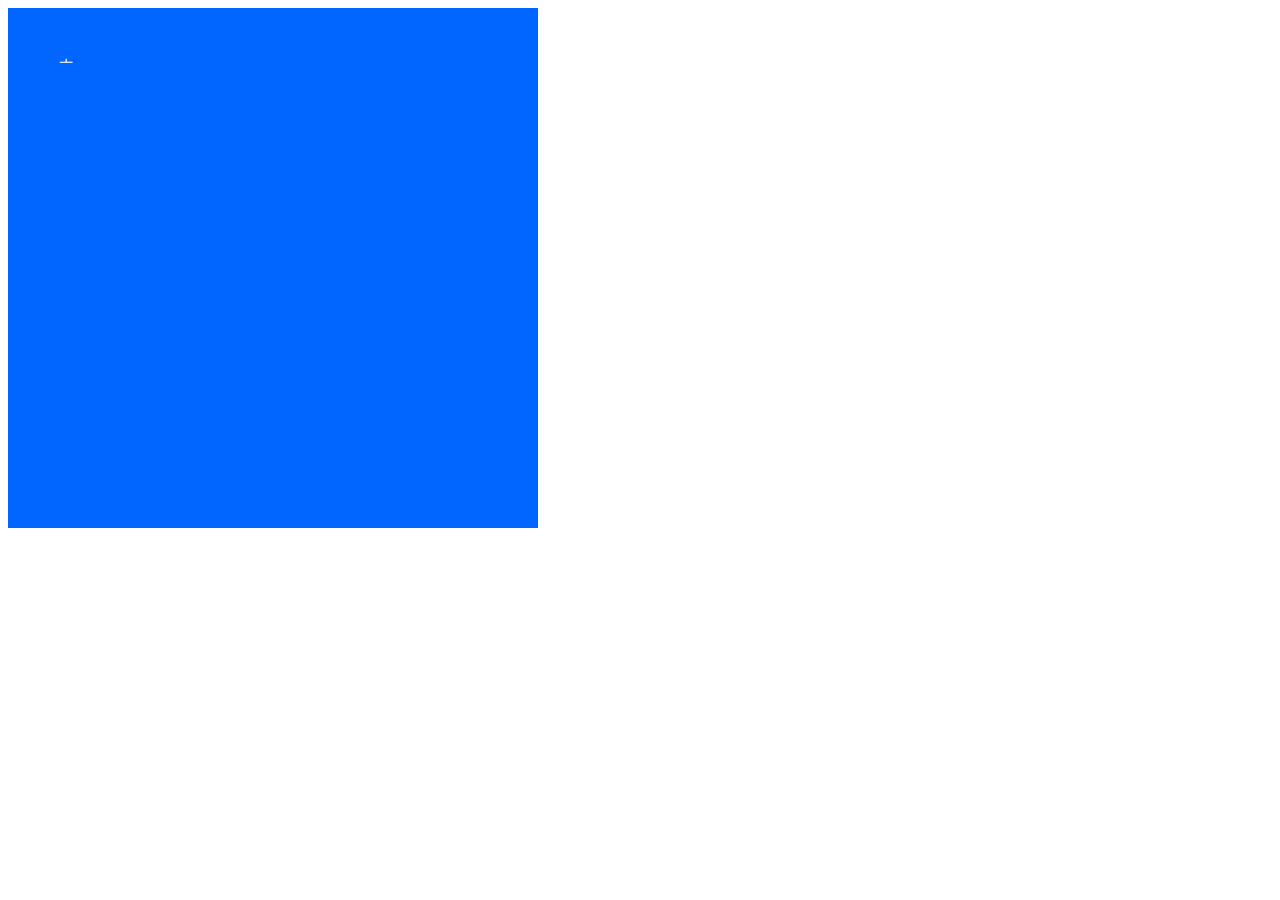
<file: 01-Box-Model/index.html>
<!DOCTYPE html>
<html lang="en">
  <head>
    <meta charset="UTF-8" />
    <meta name="viewport" content="width=device-width, initial-scale=1.0" />
    <title>Box-Model</title>
    <link rel="stylesheet" href="./styles.css" />
  </head>
  <body>
    <div class="box">
      ㅗ
    </div>
  </body>
</html>
</file>
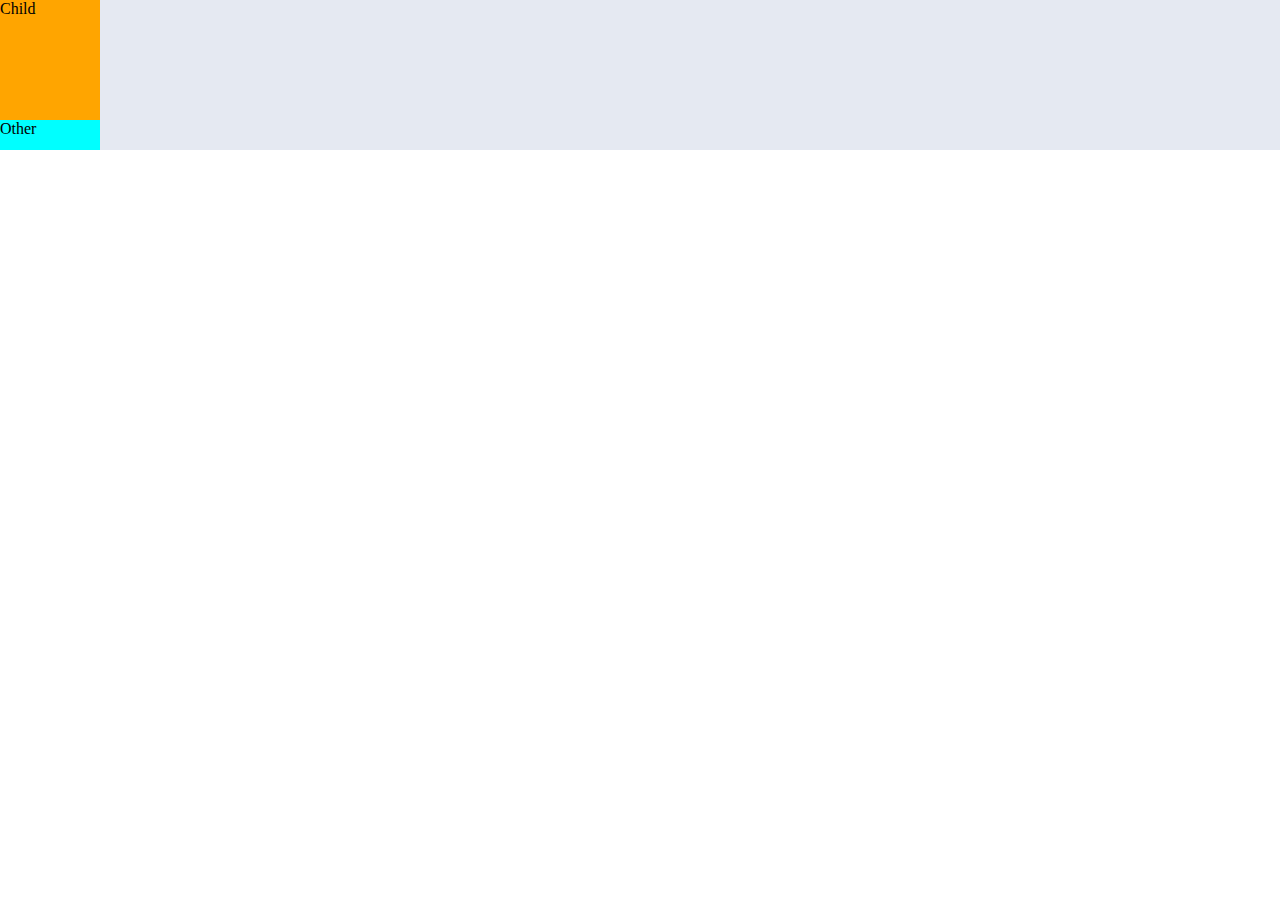
<file: 02-block/index.html>
<!DOCTYPE html>
<html lang="en">
  <head>
    <meta charset="UTF-8" />
    <meta name="viewport" content="width=device-width, initial-scale=1.0" />
    <title>Block</title>
    <link rel="stylesheet" href="styles.css" />
  </head>
  <body>
    <div class="parent">
      <div class="child">
        Child
      </div>
      <div class="other">
        Other
      </div>
    </div>
  </body>
</html>
</file>
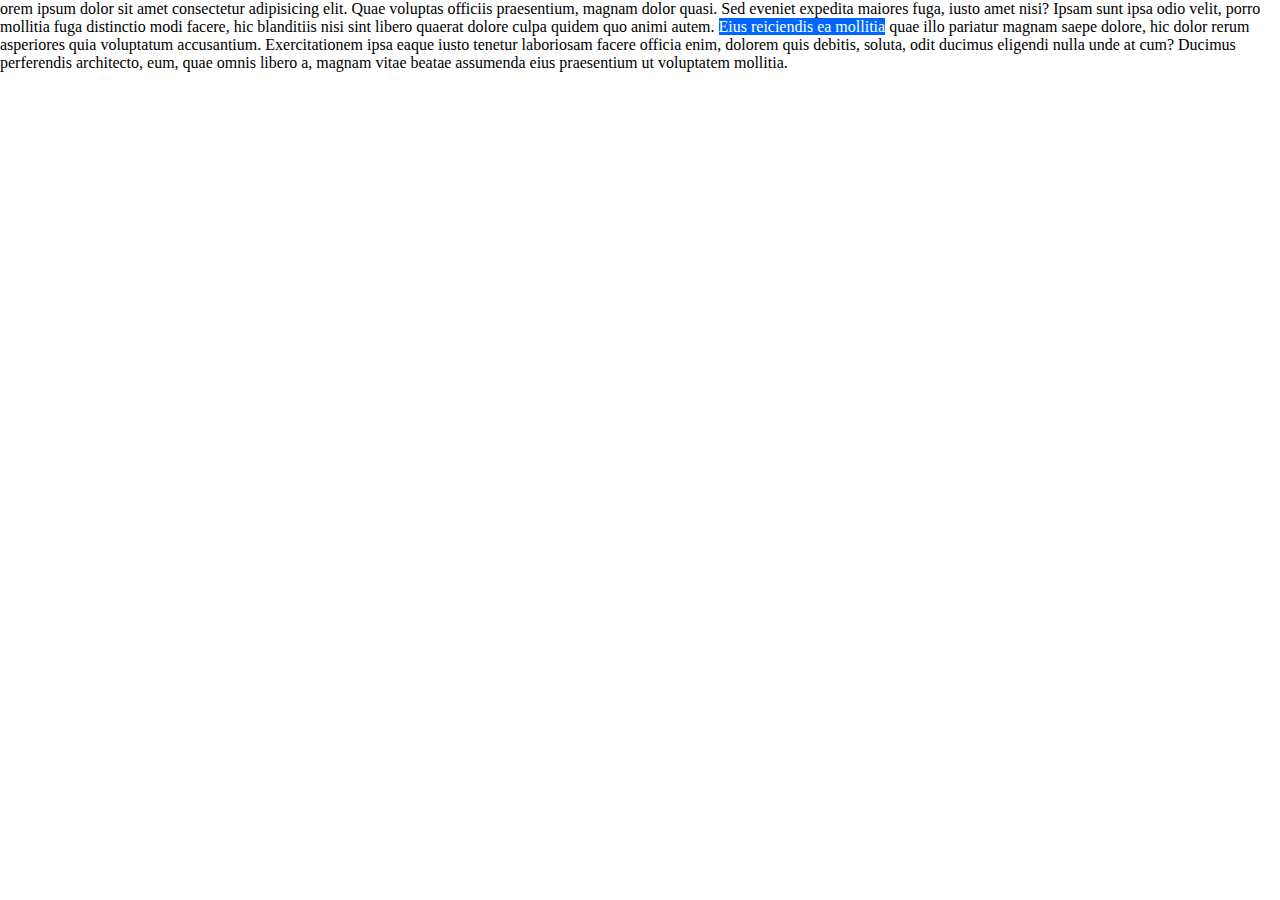
<file: 03-Inline/index.html>
<!DOCTYPE html>
<html lang="en">
  <head>
    <meta charset="UTF-8" />
    <meta name="viewport" content="width=device-width, initial-scale=1.0" />
    <title>Inline</title>
    <link rel="stylesheet" href="styles.css" />
  </head>
  <body>
    <p>
      orem ipsum dolor sit amet consectetur adipisicing elit. Quae voluptas
      officiis praesentium, magnam dolor quasi. Sed eveniet expedita maiores
      fuga, iusto amet nisi? Ipsam sunt ipsa odio velit, porro mollitia fuga
      distinctio modi facere, hic blanditiis nisi sint libero quaerat dolore
      culpa quidem quo animi autem.
      <span>Eius reiciendis ea mollitia</span> quae illo pariatur magnam saepe
      dolore, hic dolor rerum asperiores quia voluptatum accusantium.
      Exercitationem ipsa eaque iusto tenetur laboriosam facere officia enim,
      dolorem quis debitis, soluta, odit ducimus eligendi nulla unde at cum?
      Ducimus perferendis architecto, eum, quae omnis libero a, magnam vitae
      beatae assumenda eius praesentium ut voluptatem mollitia.
    </p>
  </body>
</html>
</file>
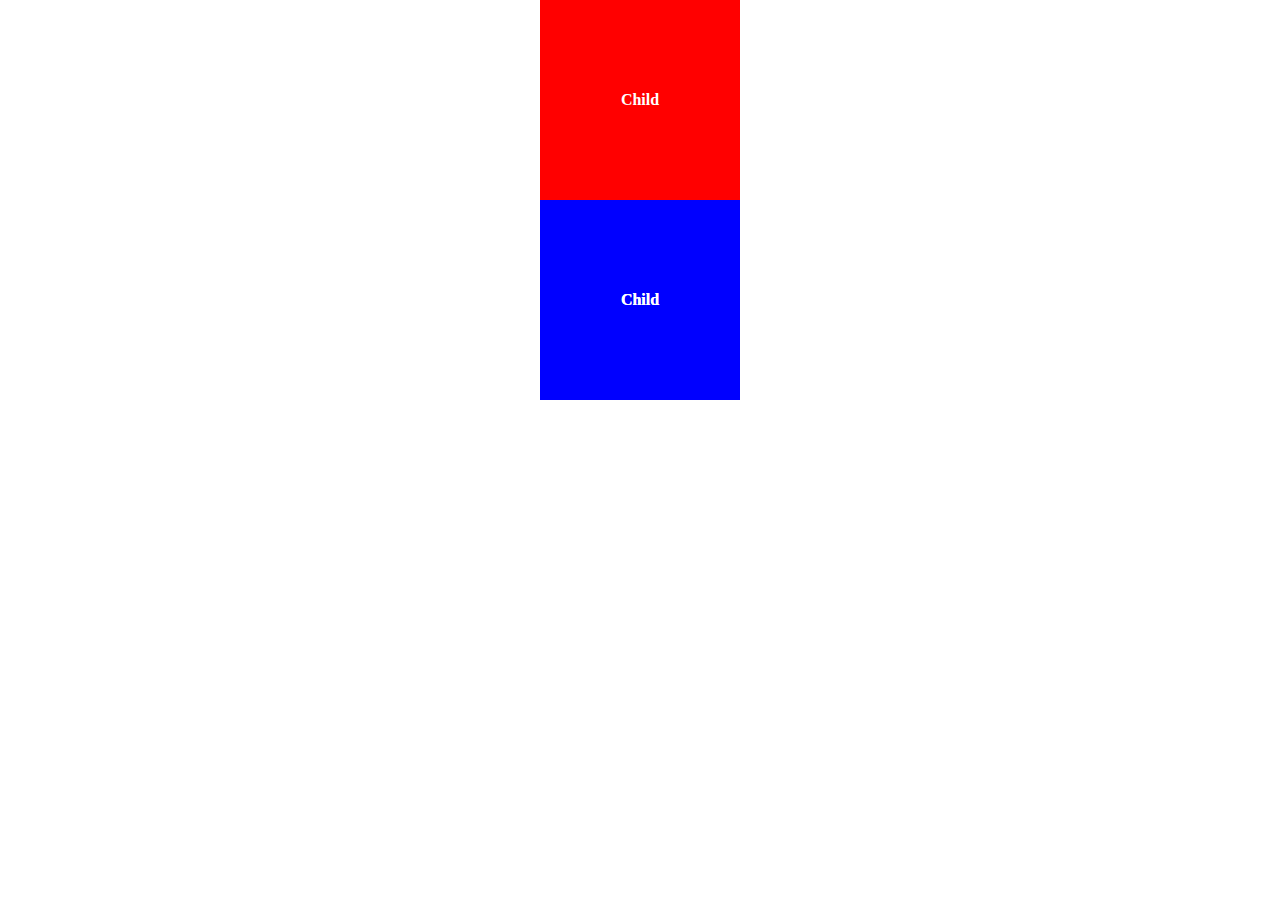
<file: 04-float/index.html>
<!DOCTYPE html>
<html lang="en">
  <head>
    <meta charset="UTF-8" />
    <meta name="viewport" content="width=device-width, initial-scale=1.0" />
    <title>Float</title>
    <link rel="stylesheet" href="styles.css" />
  </head>
  <body>
    <div class="parent">
      <div class="child red">Child</div>
      <div class="child yellow">Child</div>
      <div class="child blue">Child</div>
    </div>
  </body>
</html>
</file>
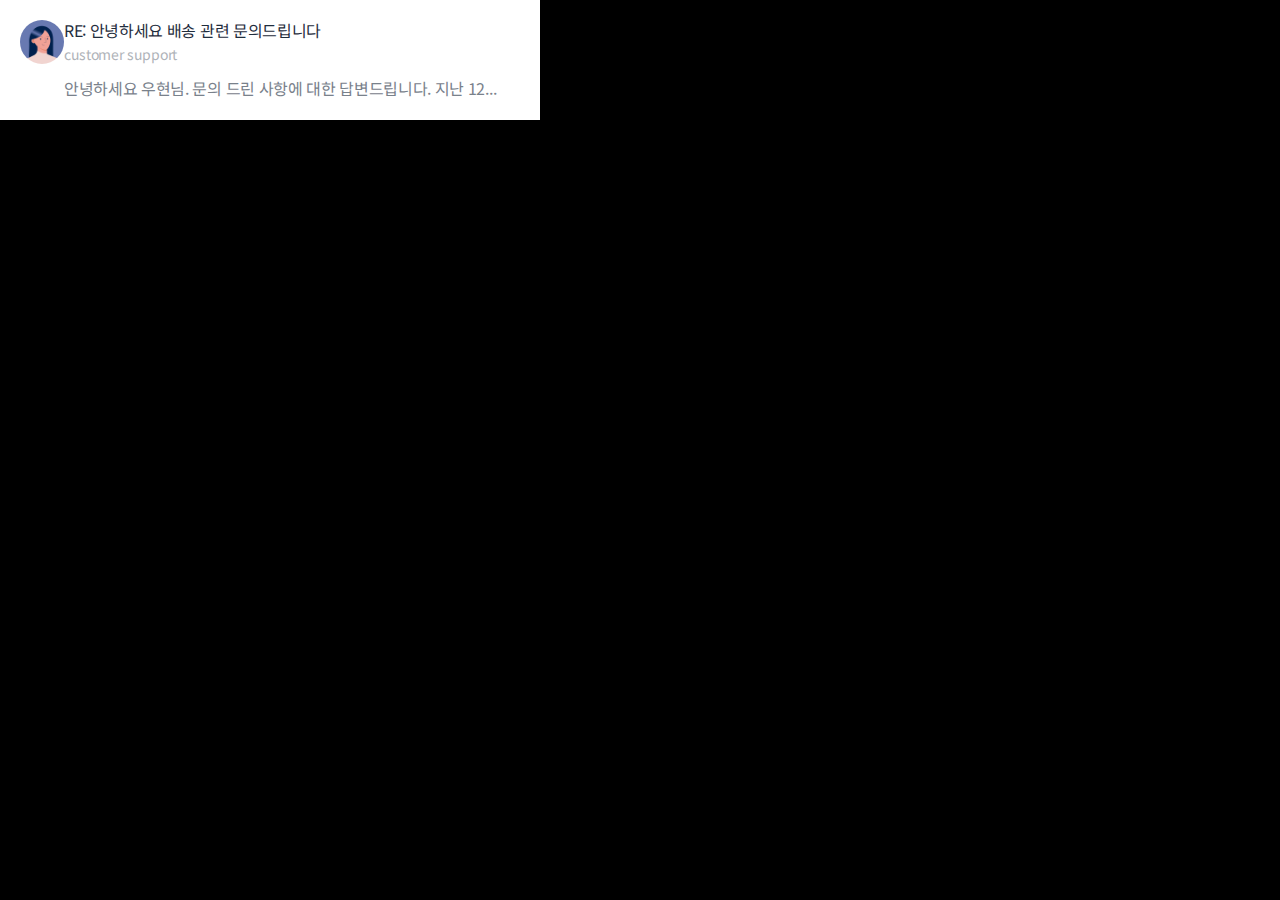
<file: css-float2/index.html>
<!DOCTYPE html>
<html lang="ko">
  <head>
    <meta charset="UTF-8" />
    <meta name="viewport" content="width=device-width, initial-scale=1.0" />
    <title>Float 2</title>
    <link
      href="https://fonts.googleapis.com/css?family=Noto+Sans+KR&display=swap"
      rel="stylesheet"
    />
    <link rel="stylesheet" href="./style.css" />
  </head>
  <body>
    <div class="card clearfix">
      <img src="./assets/user.jpg" alt="Customer support" class="card-user" />
      <div class="card-content">
        <h1>RE: 안녕하세요 배송 관련 문의드립니다</h1>
        <strong>
          customer support
        </strong>
        <p>
          안녕하세요 우현님. 문의 드린 사항에 대한 답변드립니다. 지난 12...
        </p>
      </div>
    </div>
  </body>
</html>
</file>
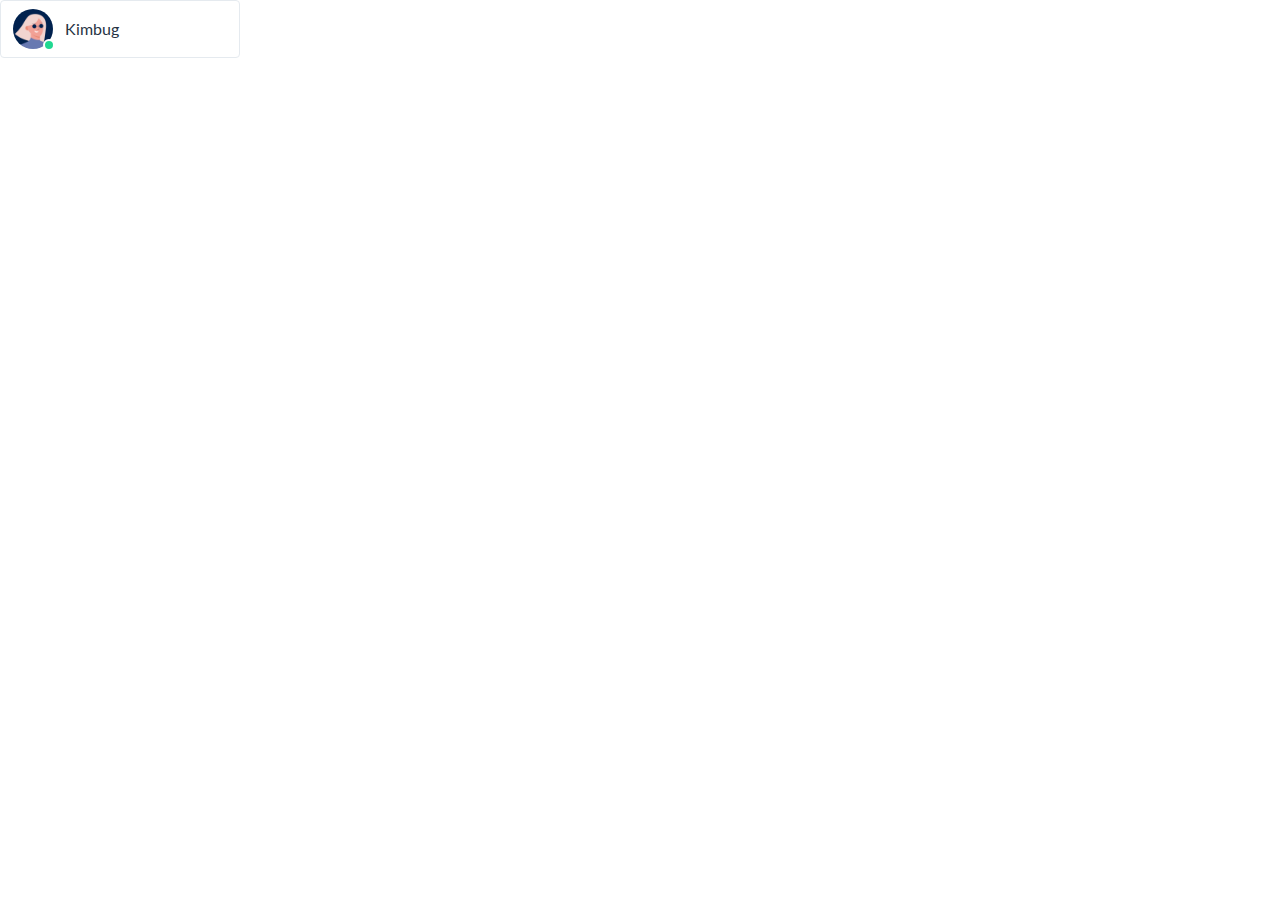
<file: css-position1/index.html>
<!DOCTYPE html>
<html lang="en">
  <head>
    <meta charset="UTF-8" />
    <meta name="viewport" content="width=device-width, initial-scale=1.0" />
    <title>Position 1</title>
    <link
      href="https://fonts.googleapis.com/css?family=Lato&display=swap"
      rel="stylesheet"
    />
    <link rel="stylesheet" href="./style.css" />
  </head>
  <body>
    <div class="user-card clearfix">
      <div class="user-photo">
        <img src="./assets/user.jpg" alt="Kimbug" />
        <span class="user-status" aria-label="Active"></span>
      </div>
      <h1 class="user-name">
        Kimbug
      </h1>
    </div>
  </body>
</html>
</file>
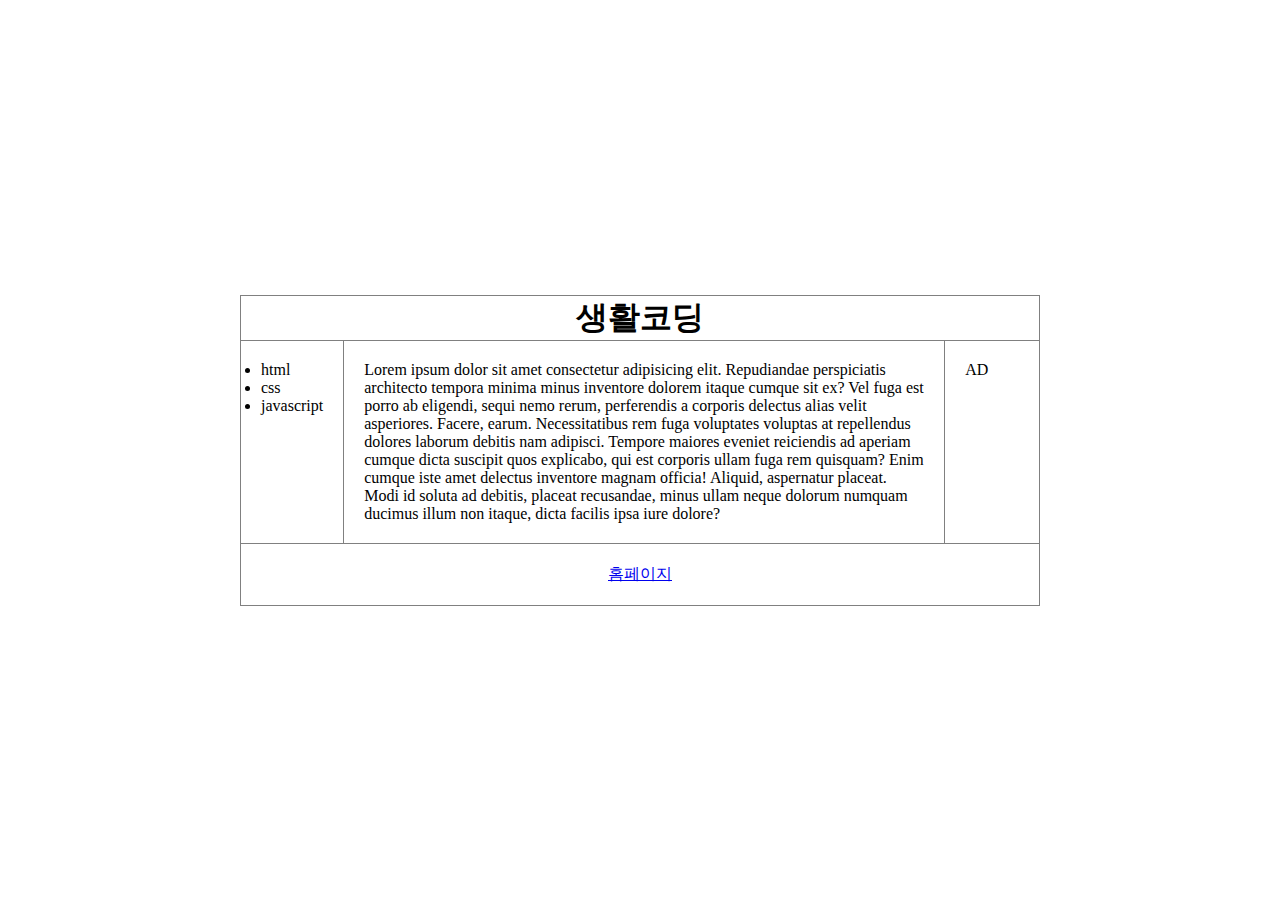
<file: css-practice/index.html>
<!DOCTYPE html>
<html lang="en">
  <head>
    <meta charset="UTF-8" />
    <meta name="viewport" content="width=device-width, initial-scale=1.0" />
    <title>Holy grail lay out</title>
    <link rel="stylesheet" href="styles.css" />
  </head>
  <body>
    <div class="container">
      <header>
        <h1>생활코딩</h1>
      </header>
      <section class="content">
        <nav>
          <ul>
            <li>html</li>
            <li>css</li>
            <li>javascript</li>
          </ul>
        </nav>
        <main>
          Lorem ipsum dolor sit amet consectetur adipisicing elit. Repudiandae
          perspiciatis architecto tempora minima minus inventore dolorem itaque
          cumque sit ex? Vel fuga est porro ab eligendi, sequi nemo rerum,
          perferendis a corporis delectus alias velit asperiores. Facere, earum.
          Necessitatibus rem fuga voluptates voluptas at repellendus dolores
          laborum debitis nam adipisci. Tempore maiores eveniet reiciendis ad
          aperiam cumque dicta suscipit quos explicabo, qui est corporis ullam
          fuga rem quisquam? Enim cumque iste amet delectus inventore magnam
          officia! Aliquid, aspernatur placeat. Modi id soluta ad debitis,
          placeat recusandae, minus ullam neque dolorum numquam ducimus illum
          non itaque, dicta facilis ipsa iure dolore?
        </main>
        <aside>
          AD
        </aside>
      </section>
      <footer>
        <a href="https://opentutorials.org/course/1">홈페이지</a>
      </footer>
    </div>
  </body>
</html>
</file>
<file: 01-Box-Model/styles.css>
.box {
  width: 480px;
  height: 480px;
  background-color: #0066ff;
  color: #fff;
  padding-left: 50px;
  padding-top: 40px;
}
</file>
<file: 02-block/styles.css>
* {
  box-sizing: border-box;
  padding: 0;
  margin: 0;
}
.parent {
  background-color: #e5e9f2;
}
.child {
  background-color: orange;
  width: 100px;
  height: 120px;
}
.other {
  background-color: aqua;
  width: 100px;
  height: 30px;
}
</file>
<file: 03-Inline/styles.css>
* {
  box-sizing: border-box;
  padding: 0;
  margin: 0;
}
span {
  color: #fff;
  background-color: #0066ff;
}
</file>
<file: 04-float/styles.css>
* {
  box-sizing: border-box;
  margin: 0;
  padding: 0;
}
.parent {
  width: 200px;
  margin: 0 auto;
  background-color: #eff2f7;
}
.child {
  width: 200px;
  height: 200px;
  line-height: 200px;
  text-align: center;
  color: #fff;
  font-weight: 600;
}
.red {
  background-color: red;
  float: left;
}
.yellow {
  background-color: yellow;
}
.blue {
  background-color: blue;
}
</file>
<file: css-float2/style.css>
* {
  box-sizing: border-box;
  margin: 0;
}

body {
  height: 100vh;
  font-family: "Noto Sans KR", sans-serif;
  letter-spacing: -0.02em;
  background-color: black;
}
.card {
  max-width: 540px;
  padding: 20px;
  background-color: white;
}

h1 {
  font-size: 16px;
  font-weight: 400;
  color: #1f2d3d;
  line-height: 1.25;
}

strong {
  font-size: 14px;
  font-weight: 400;
  color: #afb3b9;
  line-height: 1.4285714286;
}

p {
  font-size: 16px;
  color: #79818b;
  line-height: 1.5;
}

.card-user {
  width: 44px;
  height: 44px;
  border-radius: 50%;
}

.card-content h1 {
  margin-bottom: 4px;
}
.card-content strong {
  display: block;
  margin-bottom: 12px;
}
.card-user,
.card-content {
  float: left;
}
.clearfix::after {
  content: "";
  display: block;
  clear: both;
}
</file>
<file: css-position1/style.css>
* {
  box-sizing: border-box;
  margin: 0;
}

body {
  font-family: "Lato", sans-serif;
}
.clearfix:after {
  content: "";
  display: block;
  clear: both;
}
h1 {
  font-size: 16px;
  font-weight: 400;
  line-height: 1.5;
  color: #273444;
}
.user-card {
  width: 240px;
  padding: 8px 12px;
  border: 1px solid #e5eaef;
  border-radius: 4px;
}

.user-photo,
.user-name {
  float: left;
}
.user-photo {
  margin-right: 12px;
  position: relative;
}
.user-photo img {
  display: block;
  width: 40px;
  height: 40px;
  border-radius: 50%;
  position: relative;
}

.user-status {
  position: absolute;
  right: -2px;
  bottom: -2px;
  display: block;
  width: 12px;
  height: 12px;
  border-radius: 50%;
  border: 2px solid #fff;
  background-color: #21d891;
}

.user-name {
  padding: 8px 0;
}
</file>
<file: css-practice/styles.css>
* {
  box-sizing: border-box;
  margin: 0;
  padding: 0;
}
html,
body {
  height: 100%;
}
body {
  display: flex;
  align-items: center;
  justify-content: center;
}
.container {
  display: flex;
  flex-direction: column;
  width: 800px;
  border: 1px solid gray;
}
header {
  border-bottom: 1px solid gray;
  text-align: center;
}
footer {
  border-top: 1px solid gray;
  text-align: center;
  padding: 20px;
}
.content {
  display: flex;
}
.content nav {
  border-right: 1px solid gray;
  padding: 20px;
}
.content aside {
  border-left: 1px solid gray;
  padding: 20px;
}
.content main {
  padding: 20px;
  display: flex;
  flex-basis: 600px;
  flex-shrink: 1;
}
</file>
